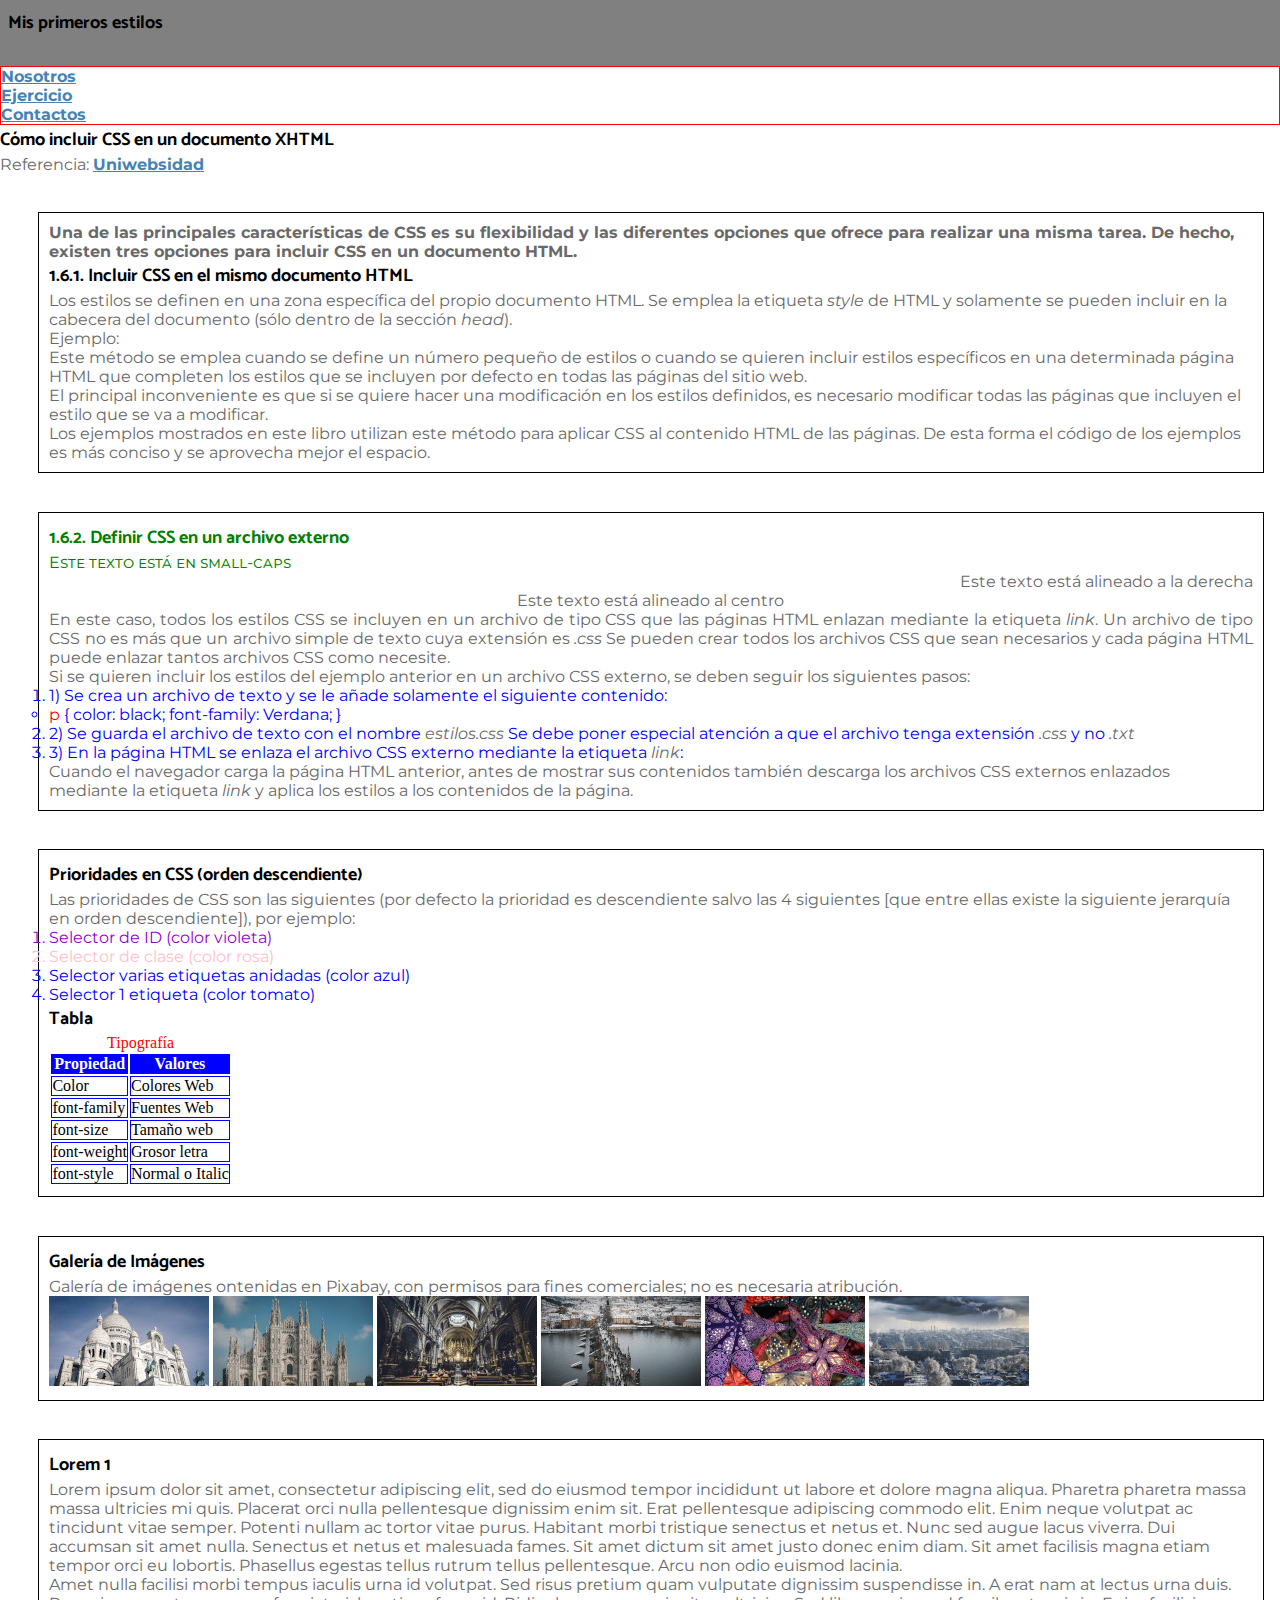
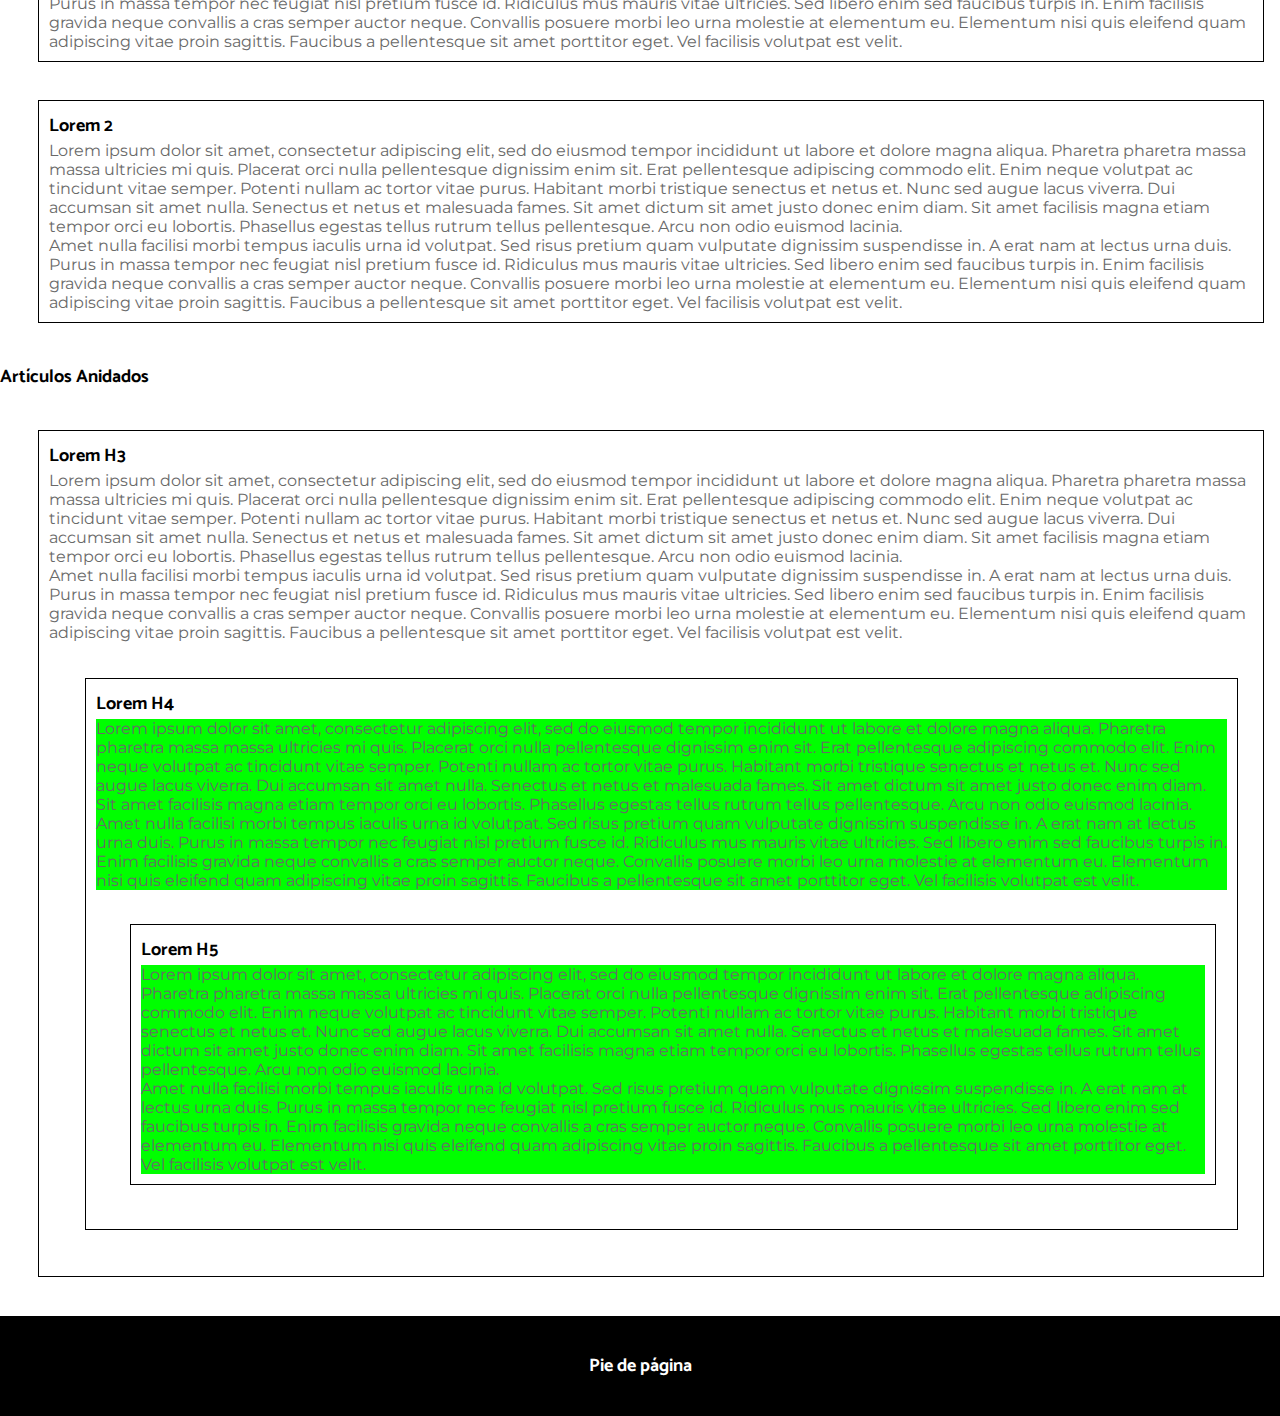
<file: categories/css.html>
<!DOCTYPE html>
<html lang="es" dir="ltr">

<head>
    <meta charset="utf-8">
    <meta name="viewport" content="width=device-width, initial-scale=1.0">
    <meta name="viewport" content="width=device-width, initial-scale=1">
    <link rel="stylesheet" type="text/css" href="../css/styles.css">
    <title>Estilos 1</title>
</head>

<body>
    <header>
        <h1>Mis primeros estilos</h1>
    </header>
    <nav>
        <h2>Menú Principal</h2>
        <ul>
            <li>
                <a href="../pages/nosotros.html">Nosotros</a>
            </li>
            <li>
                <a href="../pages/ejercicioHTML.html">Ejercicio</a>
            </li>
            <li>
                <a href="../pages/contacto.html">Contactos</a>
            </li>
        </ul>
    </nav>
    <main>
        <section>
            <h2>Cómo incluir CSS en un documento XHTML</h2>
            <p>
                Referencia: <a href="https://uniwebsidad.com/libros/css/capitulo-1/como-incluir-css-en-un-documento-xhtml">Uniwebsidad</a>
            </p>
            <article>
                <p>
                    <strong>Una de las principales características de CSS es su flexibilidad y las diferentes opciones que ofrece para realizar una misma tarea. De hecho, existen tres opciones para incluir CSS en un documento HTML.</strong>
                </p>
                <h3>1.6.1. Incluir CSS en el mismo documento HTML</h3>
                <p>
                    Los estilos se definen en una zona específica del propio documento HTML. Se emplea la etiqueta <em>style</em> de HTML y solamente se pueden incluir en la cabecera del documento (sólo dentro de la sección <em>head</em>).
                </p>
                <p>Ejemplo:</p>
                <p>
                    Este método se emplea cuando se define un número pequeño de estilos o cuando se quieren incluir estilos específicos en una determinada página HTML que completen los estilos que se incluyen por defecto en todas las páginas del sitio web.</p>

                <p>
                    El principal inconveniente es que si se quiere hacer una modificación en los estilos definidos, es necesario modificar todas las páginas que incluyen el estilo que se va a modificar.</p>

                <p>
                    Los ejemplos mostrados en este libro utilizan este método para aplicar CSS al contenido HTML de las páginas. De esta forma el código de los ejemplos es más conciso y se aprovecha mejor el espacio.
                </p>
            </article>
            <article>
                <h3 class="pepe">1.6.2. Definir CSS en un archivo externo</h3>
                <!-- Aqui estamos creando dos clases: todomayusculas y pepe, al ir separadas por un espacio. No es una sola clase; los espacios separan clases, para crear una sola clase se emplearían guiones o barra baja -->
                <p class="todomayusculas pepe">
                    Este texto está en small-caps
                </p>
                <p class="alineadoderecha">
                    Este texto está alineado a la derecha
                </p>
                <p class="alineadocentro">
                    Este texto está alineado al centro
                </p>
                <p class="alineadojustificado">
                    En este caso, todos los estilos CSS se incluyen en un archivo de tipo CSS que las páginas HTML enlazan mediante la etiqueta <em>link</em>. Un archivo de tipo CSS no es más que un archivo simple de texto cuya extensión es <em>.css</em> Se pueden crear todos los archivos CSS que sean necesarios y cada página HTML puede enlazar tantos archivos CSS como necesite.</p>

                <p>
                    Si se quieren incluir los estilos del ejemplo anterior en un archivo CSS externo, se deben seguir los siguientes pasos:</p>
                <ol>
                    <li>1) Se crea un archivo de texto y se le añade solamente el siguiente contenido:</li>
                    <ul>
                        <li><span class="verde">p</span> { color: black; font-family: Verdana; }</li>
                    </ul>
                    <li>2) Se guarda el archivo de texto con el nombre <em>estilos.css</em> Se debe poner especial atención a que el archivo tenga extensión <em>.css</em> y no <em>.txt</em></li>
                    <li>3) En la página HTML se enlaza el archivo CSS externo mediante la etiqueta <em>link</em>:</li>
                </ol>
                <p>Cuando el navegador carga la página HTML anterior, antes de mostrar sus contenidos también descarga los archivos CSS externos enlazados mediante la etiqueta
                    <em>link</em> y aplica los estilos a los contenidos de la página.
                </p>
            </article>
            <article>
                <h3>Prioridades en CSS (orden descendiente)</h3>
                <p>Las prioridades de CSS son las siguientes (por defecto la prioridad es descendiente salvo las 4 siguientes [que entre ellas existe la siguiente jerarquía en orden descendiente]), por ejemplo:</p>
                <ol>
                    <li id="violeta" class="rosa">
                        Selector de ID (color violeta)
                    </li>
                    <li class="rosa">
                        Selector de clase (color rosa)
                    </li>
                    <li>
                        Selector varias etiquetas anidadas (color azul)
                    </li>
                    <li>
                        Selector 1 etiqueta (color tomato)
                    </li>
                </ol>
                <h3>Tabla</h3>
                <table class="azul">
                    <caption>Tipografía</caption>
                    <thead>
                        <tr>
                            <th>Propiedad</th>
                            <th>Valores</th>
                        </tr>
                    </thead>
                    <tbody>
                        <tr>
                            <td>Color </td>
                            <td>Colores Web</td>
                        </tr>
                        <tr>
                            <td>font-family</td>
                            <td>Fuentes Web</td>
                        </tr>
                        <tr>
                            <td>font-size</td>
                            <td>Tamaño web </td>
                        </tr>
                        <tr>
                            <td>font-weight</td>
                            <td>Grosor letra</td>
                        </tr>
                        <tr>
                            <td>font-style</td>
                            <td>Normal o Italic</td>
                        </tr>
                    </tbody>
                </table>
            </article>
            <article class="galeria_imagenes">
                <h3>Galería de Imágenes</h3>
                <p>
                    Galería de imágenes ontenidas en Pixabay, con permisos para fines comerciales; no es necesaria atribución.
                </p>
                <ul class="galeria">
                    <li>
                        <a href="../images/galeria/church-gd247b1c30_1920x1080.jpg">
                                <img src="../images/galeria/church-gd247b1c30_160_144ppp.jpg" alt="Imagen de la Basílica del Sagrado Corazón de París">
                        </a>
                    </li>
                    <li>
                        <a href="../images/galeria/duomo-g9147d5f54_1920_1080.jpg" src="../images">
                                <img src="../images/galeria/duomo-g9147d5f54_160_300ppp.jpg" alt="Imagen de la Catedral de Milán">
                        </a>
                    </li>
                    <li>
                        <a href="../images/galeria/montserrat-gb50027c32_1920_1080.jpg" src="../images">
                                <img src="../images/galeria/montserrat-gb50027c32_160_300ppp.jpg" alt="Imagen del interior del Monasterio de Monserrat en Cataluña">
                        </a>
                    </li>
                    <li>
                        <a href="../images/galeria/prague-gbc085a9ed_1920_1080.jpg" src="../images">
                                <img src="../images/galeria/prague-gbc085a9ed_160_300ppp.jpg" alt="Imagen aérea del Puente de Carlos de Praga">
                        </a>
                    </li>
                    <li>
                        <a href="../images/galeria/stars-g2c8e0ff9a_1920x1280.jpg" src="../images">
                                <img src="../images/galeria/stars-g2c8e0ff9a_160_144ppp.jpg" alt="Imagen caleidoscópica de estrellas de varias puntas y diferentes tamaños, con multitud de colores">
                        </a>
                    </li>
                    <li>
                        <a href="../images/galeria/town-g791aeb63b_1920x1080_300ppp.jpg" src="../images">
                                <img src="../images/galeria/town-g791aeb63b_160_300ppp.jpg" alt="Imagen aérea de la ciudad industrial rusa de Ostrava">
                        </a>
                    </li>
                </ul>
            </article>
        </section>
        <section>
            <article>
                <h2>Lorem 1</h2>
                <p>
                    Lorem ipsum dolor sit amet, consectetur adipiscing elit, sed do eiusmod tempor incididunt ut labore et dolore magna aliqua. Pharetra pharetra massa massa ultricies mi quis. Placerat orci nulla pellentesque dignissim enim sit. Erat pellentesque adipiscing commodo elit. Enim neque volutpat ac tincidunt vitae semper. Potenti nullam ac tortor vitae purus. Habitant morbi tristique senectus et netus et. Nunc sed augue lacus viverra. Dui accumsan sit amet nulla. Senectus et netus et malesuada fames. Sit amet dictum sit amet justo donec enim diam. Sit amet facilisis magna etiam tempor orci eu lobortis. Phasellus egestas tellus rutrum tellus pellentesque. Arcu non odio euismod lacinia.
                </p>
                <p>
                    Amet nulla facilisi morbi tempus iaculis urna id volutpat. Sed risus pretium quam vulputate dignissim suspendisse in. A erat nam at lectus urna duis. Purus in massa tempor nec feugiat nisl pretium fusce id. Ridiculus mus mauris vitae ultricies. Sed libero enim sed faucibus turpis in. Enim facilisis gravida neque convallis a cras semper auctor neque. Convallis posuere morbi leo urna molestie at elementum eu. Elementum nisi quis eleifend quam adipiscing vitae proin sagittis. Faucibus a pellentesque sit amet porttitor eget. Vel facilisis volutpat est velit.
                </p>
            </article>
            <article>
                <h2>Lorem 2</h2>
                <p>
                    Lorem ipsum dolor sit amet, consectetur adipiscing elit, sed do eiusmod tempor incididunt ut labore et dolore magna aliqua. Pharetra pharetra massa massa ultricies mi quis. Placerat orci nulla pellentesque dignissim enim sit. Erat pellentesque adipiscing commodo elit. Enim neque volutpat ac tincidunt vitae semper. Potenti nullam ac tortor vitae purus. Habitant morbi tristique senectus et netus et. Nunc sed augue lacus viverra. Dui accumsan sit amet nulla. Senectus et netus et malesuada fames. Sit amet dictum sit amet justo donec enim diam. Sit amet facilisis magna etiam tempor orci eu lobortis. Phasellus egestas tellus rutrum tellus pellentesque. Arcu non odio euismod lacinia.
                </p>
                <p>
                    Amet nulla facilisi morbi tempus iaculis urna id volutpat. Sed risus pretium quam vulputate dignissim suspendisse in. A erat nam at lectus urna duis. Purus in massa tempor nec feugiat nisl pretium fusce id. Ridiculus mus mauris vitae ultricies. Sed libero enim sed faucibus turpis in. Enim facilisis gravida neque convallis a cras semper auctor neque. Convallis posuere morbi leo urna molestie at elementum eu. Elementum nisi quis eleifend quam adipiscing vitae proin sagittis. Faucibus a pellentesque sit amet porttitor eget. Vel facilisis volutpat est velit.
                </p>
            </article>
        </section>
        <section>
            <h2>Artículos Anidados</h2>
            <article>
                <h3>Lorem H3</h3>
                <p>
                    Lorem ipsum dolor sit amet, consectetur adipiscing elit, sed do eiusmod tempor incididunt ut labore et dolore magna aliqua. Pharetra pharetra massa massa ultricies mi quis. Placerat orci nulla pellentesque dignissim enim sit. Erat pellentesque adipiscing commodo elit. Enim neque volutpat ac tincidunt vitae semper. Potenti nullam ac tortor vitae purus. Habitant morbi tristique senectus et netus et. Nunc sed augue lacus viverra. Dui accumsan sit amet nulla. Senectus et netus et malesuada fames. Sit amet dictum sit amet justo donec enim diam. Sit amet facilisis magna etiam tempor orci eu lobortis. Phasellus egestas tellus rutrum tellus pellentesque. Arcu non odio euismod lacinia.
                </p>
                <p>
                    Amet nulla facilisi morbi tempus iaculis urna id volutpat. Sed risus pretium quam vulputate dignissim suspendisse in. A erat nam at lectus urna duis. Purus in massa tempor nec feugiat nisl pretium fusce id. Ridiculus mus mauris vitae ultricies. Sed libero enim sed faucibus turpis in. Enim facilisis gravida neque convallis a cras semper auctor neque. Convallis posuere morbi leo urna molestie at elementum eu. Elementum nisi quis eleifend quam adipiscing vitae proin sagittis. Faucibus a pellentesque sit amet porttitor eget. Vel facilisis volutpat est velit.
                </p>
                <article>
                    <h4>Lorem H4</h4>
                    <p>
                        Lorem ipsum dolor sit amet, consectetur adipiscing elit, sed do eiusmod tempor incididunt ut labore et dolore magna aliqua. Pharetra pharetra massa massa ultricies mi quis. Placerat orci nulla pellentesque dignissim enim sit. Erat pellentesque adipiscing commodo elit. Enim neque volutpat ac tincidunt vitae semper. Potenti nullam ac tortor vitae purus. Habitant morbi tristique senectus et netus et. Nunc sed augue lacus viverra. Dui accumsan sit amet nulla. Senectus et netus et malesuada fames. Sit amet dictum sit amet justo donec enim diam. Sit amet facilisis magna etiam tempor orci eu lobortis. Phasellus egestas tellus rutrum tellus pellentesque. Arcu non odio euismod lacinia.
                    </p>
                    <p>
                        Amet nulla facilisi morbi tempus iaculis urna id volutpat. Sed risus pretium quam vulputate dignissim suspendisse in. A erat nam at lectus urna duis. Purus in massa tempor nec feugiat nisl pretium fusce id. Ridiculus mus mauris vitae ultricies. Sed libero enim sed faucibus turpis in. Enim facilisis gravida neque convallis a cras semper auctor neque. Convallis posuere morbi leo urna molestie at elementum eu. Elementum nisi quis eleifend quam adipiscing vitae proin sagittis. Faucibus a pellentesque sit amet porttitor eget. Vel facilisis volutpat est velit.
                    </p>
                    <article>
                        <h5>Lorem H5</h5>
                        <p>
                            Lorem ipsum dolor sit amet, consectetur adipiscing elit, sed do eiusmod tempor incididunt ut labore et dolore magna aliqua. Pharetra pharetra massa massa ultricies mi quis. Placerat orci nulla pellentesque dignissim enim sit. Erat pellentesque adipiscing commodo elit. Enim neque volutpat ac tincidunt vitae semper. Potenti nullam ac tortor vitae purus. Habitant morbi tristique senectus et netus et. Nunc sed augue lacus viverra. Dui accumsan sit amet nulla. Senectus et netus et malesuada fames. Sit amet dictum sit amet justo donec enim diam. Sit amet facilisis magna etiam tempor orci eu lobortis. Phasellus egestas tellus rutrum tellus pellentesque. Arcu non odio euismod lacinia.
                        </p>
                        <p>
                            Amet nulla facilisi morbi tempus iaculis urna id volutpat. Sed risus pretium quam vulputate dignissim suspendisse in. A erat nam at lectus urna duis. Purus in massa tempor nec feugiat nisl pretium fusce id. Ridiculus mus mauris vitae ultricies. Sed libero enim sed faucibus turpis in. Enim facilisis gravida neque convallis a cras semper auctor neque. Convallis posuere morbi leo urna molestie at elementum eu. Elementum nisi quis eleifend quam adipiscing vitae proin sagittis. Faucibus a pellentesque sit amet porttitor eget. Vel facilisis volutpat est velit.
                        </p>
                    </article>
                </article>
            </article>
        </section>
        <section>

        </section>
    </main>
    <footer>
        <h2>Pie de página</h2>
    </footer>
</body>

</html>
</file>
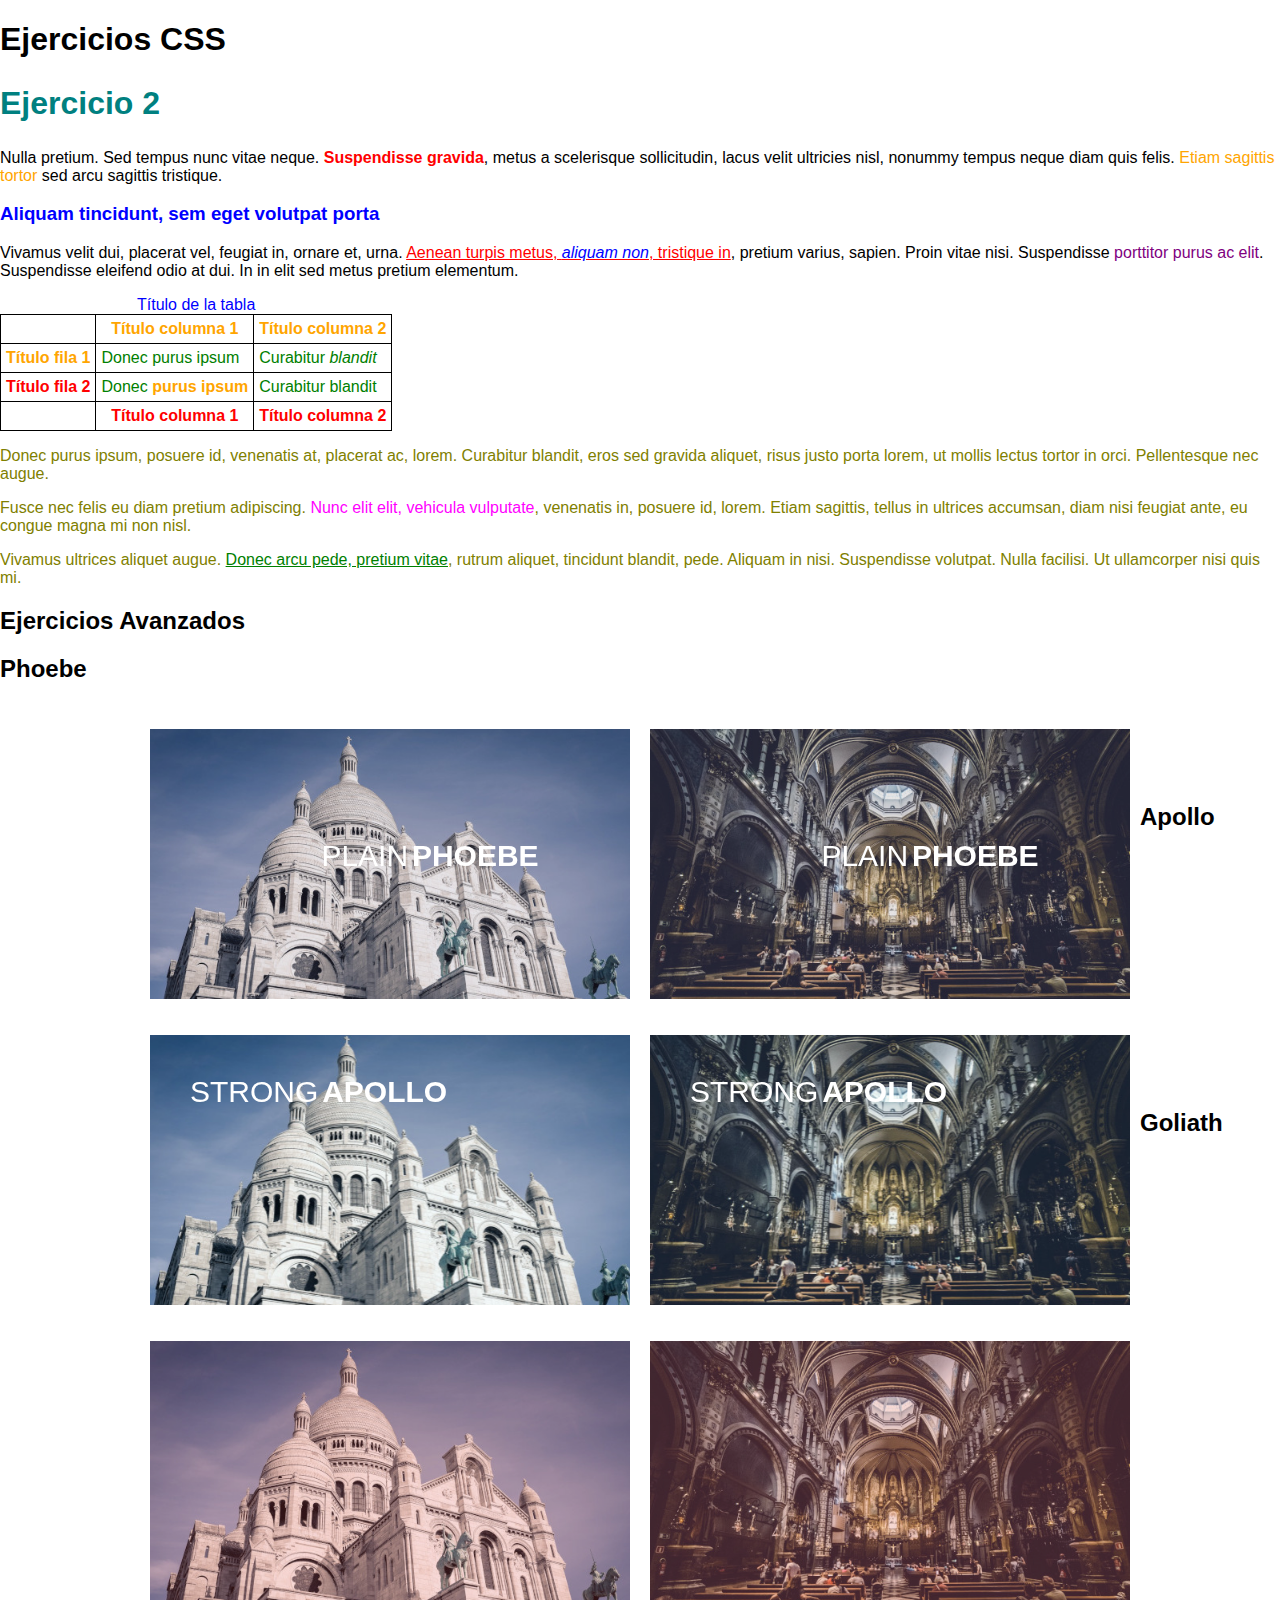
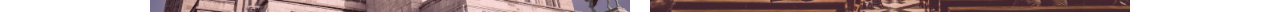
<file: ejercicios/ej-css.html>
<!DOCTYPE html>
<html xmlns="http://www.w3.org/1999/xhtml">

<head>
    <meta http-equiv="Content-Type" content="text/html; charset=utf-8" />
    <link rel="stylesheet" type="text/css" href="../css/normalize.css" />
    <link rel="stylesheet" type="text/css" href="../css/ej-css.css" />
    <link rel="stylesheet" type="text/css" href="../css/tympanus.css" />
    <title>Ejercicio de selectores</title>
</head>

<body>
    <header>
        <h1>Ejercicios CSS</h1>
    </header>
    <article class="ejercicio2">
        <h2 id="titulo">Ejercicio 2</h2>

        <p>Nulla pretium. Sed tempus nunc vitae neque. <strong>Suspendisse gravida</strong>, metus a scelerisque sollicitudin, lacus velit
            ultricies nisl, nonummy tempus neque diam quis felis. <span class="destacado">Etiam sagittis tortor</span> sed arcu sagittis tristique.</p>

        <h3 id="subtitulo">Aliquam tincidunt, sem eget volutpat porta</h3>

        <p>Vivamus velit dui, placerat vel, feugiat in, ornare et, urna. <a href="#">Aenean turpis metus, <em>aliquam non</em>, tristique in</a>, pretium varius, sapien. Proin vitae nisi. Suspendisse <span class="especial">porttitor purus ac elit</span>. Suspendisse eleifend odio at dui. In in elit sed metus pretium elementum.</p>

        <table summary="Descripción de la tabla y su contenido">
            <caption>Título de la tabla</caption>
            <thead>
                <tr>
                    <th scope="col"></th>
                    <th scope="col" class="especial">Título columna 1</th>
                    <th scope="col" class="especial">Título columna 2</th>
                </tr>
            </thead>

            <tfoot>
                <tr>
                    <th scope="col"></th>
                    <th scope="col">Título columna 1</th>
                    <th scope="col">Título columna 2</th>
                </tr>
            </tfoot>

            <tbody>
                <tr>
                    <th scope="row" class="especial">Título fila 1</th>
                    <td>Donec purus ipsum</td>
                    <td>Curabitur <em>blandit</em></td>
                </tr>
                <tr>
                    <th scope="row">Título fila 2</th>
                    <td>Donec <strong>purus ipsum</strong></td>
                    <td>Curabitur blandit</td>
                </tr>
            </tbody>
        </table>
        <div id="adicional">
            <p>Donec purus ipsum, posuere id, venenatis at, <span>placerat ac, lorem</span>. Curabitur blandit, eros sed gravida aliquet, risus justo
                porta lorem, ut mollis lectus tortor in orci. Pellentesque nec augue.</p>

            <p>Fusce nec felis eu diam pretium adipiscing. <span id="especial">Nunc elit elit, vehicula vulputate</span>, venenatis in,
                posuere id, lorem. Etiam sagittis, tellus in ultrices accumsan, diam nisi feugiat ante, eu congue magna mi non nisl.</p>

            <p>Vivamus ultrices aliquet augue. <a href="#">Donec arcu pede, pretium vitae</a>, rutrum aliquet, tincidunt blandit, pede.
                Aliquam in nisi. Suspendisse volutpat. Nulla facilisi. Ut ullamcorper nisi quis mi.</p>
        </div>
    </article>
    <section>
        <h2>Ejercicios Avanzados</h2>
        <h2>Phoebe</h2>
           <div class="grid">
            <figure class="effect-phoebe">
                <img src="../images/galeria/church-gd247b1c30_600_72ppp.jpg" alt="img03" width:480px height:360px/>
                <figcaption>
                    <h2>Plain <span>Phoebe</span></h2>
                    <p>
                        <a href="#"><i class="fa fa-fw fa-user"></i></a>
                        <a href="#"><i class="fa fa-fw fa-heart"></i></a>
                        <a href="#"><i class="fa fa-fw fa-cog"></i></a>
                    </p>
                </figcaption>
            </figure>
            <figure class="effect-phoebe">
                <img src="../images/galeria/montserrat-gb50027c32_600_300ppp.jpg" alt="img07" />
                <figcaption>
                    <h2>Plain <span>Phoebe</span></h2>
                    <p>
                        <a href="#"><i class="fa fa-fw fa-user"></i></a>
                        <a href="#"><i class="fa fa-fw fa-heart"></i></a>
                        <a href="#"><i class="fa fa-fw fa-cog"></i></a>
                    </p>
                </figcaption>
            </figure>
        </div>
        <h2>Apollo</h2>
        <div class="grid">
            <figure class="effect-apollo">
                <img src="../images/galeria/church-gd247b1c30_600_72ppp.jpg" alt="img18" />
                <figcaption>
                    <h2>Strong <span>Apollo</span></h2>
                    <p>Apollo's last game of pool was so strange.</p>
                    <a href="#">View more</a>
                </figcaption>
            </figure>
            <figure class="effect-apollo">
                <img src="../images/galeria/montserrat-gb50027c32_600_300ppp.jpg" alt="img22" />
                <figcaption>
                    <h2>Strong <span>Apollo</span></h2>
                    <p>Apollo's last game of pool was so strange.</p>
                    <a href="#">View more</a>
                </figcaption>
            </figure>
        </div>
        <h2>Goliath</h2>
				<div class="grid">
					<figure class="effect-goliath">
						<img src="../images/galeria/church-gd247b1c30_600_72ppp.jpg" alt="img23"/>
						<figcaption>
							<h2>Thoughtful <span>Goliath</span></h2>
							<p>When Goliath comes out, you should run.</p>
							<a href="#">View more</a>
						</figcaption>			
					</figure>
					<figure class="effect-goliath">
						<img src="../images/galeria/montserrat-gb50027c32_600_300ppp.jpg" alt="img24"/>
						<figcaption>
							<h2>Thoughtful <span>Goliath</span></h2>
							<p>When Goliath comes out, you should run.</p>
							<a href="#">View more</a>
						</figcaption>			
					</figure>
				</div>
    </section>
</body></html>
</file>
<file: css/styles.css>
@charset "utf-8";
@import url('https://fonts.googleapis.com/css2?family=Catamaran:wght@100;200;300;400;500;600;700;800;900&display=swap');
@import url('https://fonts.googleapis.com/css2?family=Montserrat:ital,wght@0,100;0,200;0,300;0,400;0,500;0,600;0,700;0,800;0,900;1,100;1,200;1,300;1,400;1,500;1,600;1,700;1,800;1,900&display=swap');

/* El asterisco es el selector universal*/
* {

    margin: 0;
    /* margin siempre es transparente y siempre está por fuera del elemento */
    padding: 0;
}

* {
    color: red;
}

/* Esto anula y sustituye a lo anterior */
h1,
h2,
h3,
h4,
h5,
h6 {
    color: black;
    font-family: 'Catamaran', sans-serif;
    font-size: large;
}

p,
em,
strong,
li,
a {
    color: dimgray;
    font-family: 'Montserrat', sans-serif;
    font-size: medium;
}

a {
    font-weight: bold;
    color: steelblue;
}

em {
    font-style: italic;
}

.todomayusculas {
    font-variant: small-caps;
}

.pepe {
    color: green;
}

.alineadoderecha {
    text-align: right;
}

.alineadocentro {
    text-align: center;
}

.alineadojustificado {
    text-align: justify;
}

/* ==========================================================================================*/
/* Las prioridades de CSS son las siguientes (por defecto la prioridad es descendiente salvo las 4 siguientes [que entre ellas existe la siguiente jerarquía en orden descendiente]) */

/* En primer lugar va el selector de ID */
#violeta {
    color: darkviolet;
}

/* En segundo lugar van las clases */
.rosa {
    color: pink;
}

/* En tercer lugar van las etiquetas anidadas*/
article ol li {
    color: blue;
}

/* En último lugar irá la etiqueta individual*/
li {
    color: tomato;
}

/* ===========================================================================================*/
/* Tabla*/

table.azul th,
table.azul td {
    border: 1px solid blue;
    color: black;
}
table.azul thead th {
    background-color: blue;
    color: white;
}
/* Fin de la tabla */
header h1 {
    /* height es el alto, width es el ancho y padding es relleno (una caja interior que separa el contenido del borde) */
    width: 100%;
    height: 50px;
    background-color: gray;
    padding: 8px;
}

nav {
    border: 1px solid red;
}

nav h2 {
    display: none;
}

article {
    width: 40%;
    border: 1px solid black;
    /* multiplicar el margin por dos puesto que se aplica a ambos márgenes*/
    margin: 3%;
    /* otras maneras de aplicar margin a las 4 paredes: */
    /* margin: 3% 3% 3% 3%; */
    /* margin: 3% 3%; (arriba y abajo + izq y derecha)*/
    /* margin-top: 3%
            margin-right: 3%; 
            margin-bottom: 3%;
            margin-left: 3%; */
    padding: 10px;
}

article article p {
    background-color: lime;
}

article,
article p,
article h2 {
    background-color: white;
}

/* en cuanto a "section article article" la separación con espacios hace que sólo se modifice el elemento del final (article en este caso) los demás indican el orden de jerarquía. En este caso se modifican los articles que sean herederos de otro article, herederos de una section */
section article article {
    width: 94%;
}

section article {
    /* ponemos el width de manera que sume el 100% junto al (margin x2) se puede comprobar en el inspector del chrome*/
    width: 94%;
}

footer h2 {
    /* Cuando escribes "height" y "line-height" con el mismo valor te centra el texto*/
    line-height: 80px;
    padding: 10px;
    background-color: black;
    color: white;
    text-align: center;
}
/*=====================galería de imagenes===============*/
ul.galeria li {
    /* background: lime; */
    display: inline-block;
    list-style: none;
}
</file>
<file: css/ej-css.css>
/*=================Ejercicio 2 CSS=====================*/
/* Colores del ejercicio (por orden): teal, red, blue, orange, purple, olive, fuchsia y green */
.ejercicio2 h2 {
    color: teal;
    font-size: xx-large;
}

.ejercicio2 p strong {
    color: red;
}

.ejercicio2 h3 {
    color: blue;
}

.ejercicio2 span.destacado {
    color: orange;
}

.ejercicio2 p a {
    color: red;
}

.ejercicio2 p em {
    color: blue;
}

.ejercicio2 span.especial {
    color: purple;
}

#adicional {
    color: olive;
}

#especial {
    color: fuchsia;
}

#adicional p a {
    color: green;
}

/* ====inicio tabla ejercicio 2==== */
.ejercicio2 table {
    color: green;
/* border-collapse hace que los bordes se junten en 1 */ 
    border-collapse: collapse;
}

.ejercicio2 th,
.ejercicio2 td {
    border: 1px solid black;
    padding: 5px;
}

.ejercicio2 table caption {
    color: blue;
}

.ejercicio2 table tfoot,
.ejercicio2 table thead,
.ejercicio2 table tbody tr th 
{
    color: red;
}

.ejercicio2 .especial,
.ejercicio2 table tbody td strong {
    color: orange;
}
/* ====fin tabla ejercicio 2====*/
/*=================Ejercicio 2 CSS=====================*/
</file>
<file: css/tympanus.css>
.grid {
	position: relative;
	clear: both;
	margin: 0 auto;
	padding: 1em 0 4em;
	max-width: 1000px;
	list-style: none;
	text-align: center;
}

/* Common style */
.grid figure {
	position: relative;
	float: left;
	overflow: hidden;
	margin: 10px 1%;
	min-width: 320px;
	max-width: 480px;
	max-height: 360px;
	width: 48%;
	height: auto;
	background: #3085a3;
	text-align: center;
	cursor: pointer;
}

.grid figure img {
	position: relative;
	display: block;
	min-height: 100%;
	max-width: 100%;
	opacity: 0.8;
}

.grid figure figcaption {
	padding: 2em;
	color: #fff;
	text-transform: uppercase;
	font-size: 1.25em;
	-webkit-backface-visibility: hidden;
	backface-visibility: hidden;
}

.grid figure figcaption::before,
.grid figure figcaption::after {
	pointer-events: none;
}

.grid figure figcaption,
.grid figure figcaption > a {
	position: absolute;
	top: 0;
	left: 0;
	width: 100%;
	height: 100%;
}

/* Anchor will cover the whole item by default */
/* For some effects it will show as a button */
.grid figure figcaption > a {
	z-index: 1000;
	text-indent: 200%;
	white-space: nowrap;
	font-size: 0;
	opacity: 0;
}

.grid figure h2 {
	word-spacing: -0.15em;
	font-weight: 300;
}

.grid figure h2 span {
	font-weight: 800;
}

.grid figure h2,
.grid figure p {
	margin: 0;
}

.grid figure p {
	letter-spacing: 1px;
	font-size: 68.5%;
}

/*-----------------*/
/***** Phoebe *****/
/*-----------------*/

figure.effect-phoebe {
	background: #675983;
}

figure.effect-phoebe img {
	opacity: 0.85;
	-webkit-transition: opacity 0.35s;
	transition: opacity 0.35s;
}

figure.effect-phoebe:hover img {
	opacity: 0.6;
}

figure.effect-phoebe figcaption::before {
	position: absolute;
	top: 0;
	left: 0;
	width: 100%;
	height: 100%;
	background: url(https://tympanus.net/Development/HoverEffectIdeas/img/triangle2.svg) no-repeat center center;
	background-size: 100% 100%;
	content: '';
	-webkit-transition: opacity 0.35s, -webkit-transform 0.35s;
	transition: opacity 0.35s, transform 0.35s;
	-webkit-transform: scale3d(5,2.5,1);
	transform: scale3d(5,2.5,1);
	-webkit-transform-origin: 50% 50%;
	transform-origin: 50% 50%;
}

figure.effect-phoebe:hover figcaption::before {
	opacity: 0.6;
	-webkit-transform: scale3d(1,1,1);
	transform: scale3d(1,1,1);
}

figure.effect-phoebe h2 {
	margin-top: 1em;
	-webkit-transition: transform 0.35s;
	transition: transform 0.35s;
	-webkit-transform: translate3d(0,40px,0);
	transform: translate3d(0,40px,0);
}

figure.effect-phoebe:hover h2 {
	-webkit-transform: translate3d(0,0,0);
	transform: translate3d(0,0,0);
}

figure.effect-phoebe p a {
	color: #fff;
	font-size: 140%;
	opacity: 0;
	position: relative;
	display: inline-block;
	-webkit-transition: opacity 0.35s, -webkit-transform 0.35s;
	transition: opacity 0.35s, transform 0.35s;
}

figure.effect-phoebe p a:first-child {
	-webkit-transform: translate3d(-60px,-60px,0);
	transform: translate3d(-60px,-60px,0);
}

figure.effect-phoebe p a:nth-child(2) {
	-webkit-transform: translate3d(0,60px,0);
	transform: translate3d(0,60px,0);
}

figure.effect-phoebe p a:nth-child(3) {
	-webkit-transform: translate3d(60px,-60px,0);
	transform: translate3d(60px,-60px,0);
}

figure.effect-phoebe:hover p a {
	opacity: 1;
	-webkit-transform: translate3d(0,0,0);
	transform: translate3d(0,0,0);
}
/*-----------------*/
/***** Apollo *****/
/*-----------------*/

figure.effect-apollo {
	background: #3498db;
}

figure.effect-apollo img {
	opacity: 0.95;
	-webkit-transition: opacity 0.35s, -webkit-transform 0.35s;
	transition: opacity 0.35s, transform 0.35s;
	-webkit-transform: scale3d(1.05,1.05,1);
	transform: scale3d(1.05,1.05,1);
}y

figure.effect-apollo figcaption::before {
	position: absolute;
	top: 0;
	left: 0;
	width: 100%;
	height: 100%;
	background: rgba(255,255,255,0.5);
	content: '';
	-webkit-transition: -webkit-transform 0.6s;
	transition: transform 0.6s;
	-webkit-transform: scale3d(1.9,1.4,1) rotate3d(0,0,1,45deg) translate3d(0,-100%,0);
	transform: scale3d(1.9,1.4,1) rotate3d(0,0,1,45deg) translate3d(0,-100%,0);
}

figure.effect-apollo p {
	position: absolute;
	right: 0;
	bottom: 0;
	margin: 3em;
	padding: 0 1em;
	max-width: 150px;
	border-right: 4px solid #fff;
	text-align: right;
	opacity: 0;
	-webkit-transition: opacity 0.35s;
	transition: opacity 0.35s;
}

figure.effect-apollo h2 {
	text-align: left;
}

figure.effect-apollo:hover img {
	opacity: 0.6;
	-webkit-transform: scale3d(1,1,1);
	transform: scale3d(1,1,1);
}

figure.effect-apollo:hover figcaption::before {
	-webkit-transform: scale3d(1.9,1.4,1) rotate3d(0,0,1,45deg) translate3d(0,100%,0);
	transform: scale3d(1.9,1.4,1) rotate3d(0,0,1,45deg) translate3d(0,100%,0);
}

figure.effect-apollo:hover p {
	opacity: 1;
	-webkit-transition-delay: 0.1s;
	transition-delay: 0.1s;
}
/*-----------------*/
/***** Goliath *****/
/*-----------------*/

figure.effect-goliath {
	background: #df4e4e;
}

figure.effect-goliath img,
figure.effect-goliath h2 {
	-webkit-transition: -webkit-transform 0.35s;
	transition: transform 0.35s;
}

figure.effect-goliath img {
	-webkit-backface-visibility: hidden;
	backface-visibility: hidden;
}

figure.effect-goliath h2,
figure.effect-goliath p {
	position: absolute;
	bottom: 0;
	left: 0;
	padding: 30px;
}

figure.effect-goliath p {
	text-transform: none;
	font-size: 90%;
	opacity: 0;
	-webkit-transition: opacity 0.35s, -webkit-transform 0.35s;
	transition: opacity 0.35s, transform 0.35s;
	-webkit-transform: translate3d(0,50px,0);
	transform: translate3d(0,50px,0);
}

figure.effect-goliath:hover img {
	-webkit-transform: translate3d(0,-80px,0);
	transform: translate3d(0,-80px,0);
}

figure.effect-goliath:hover h2 {
	-webkit-transform: translate3d(0,-100px,0);
	transform: translate3d(0,-100px,0);
}

figure.effect-goliath:hover p {
	opacity: 1;
	-webkit-transform: translate3d(0,0,0);
	transform: translate3d(0,0,0);
}
</file>
